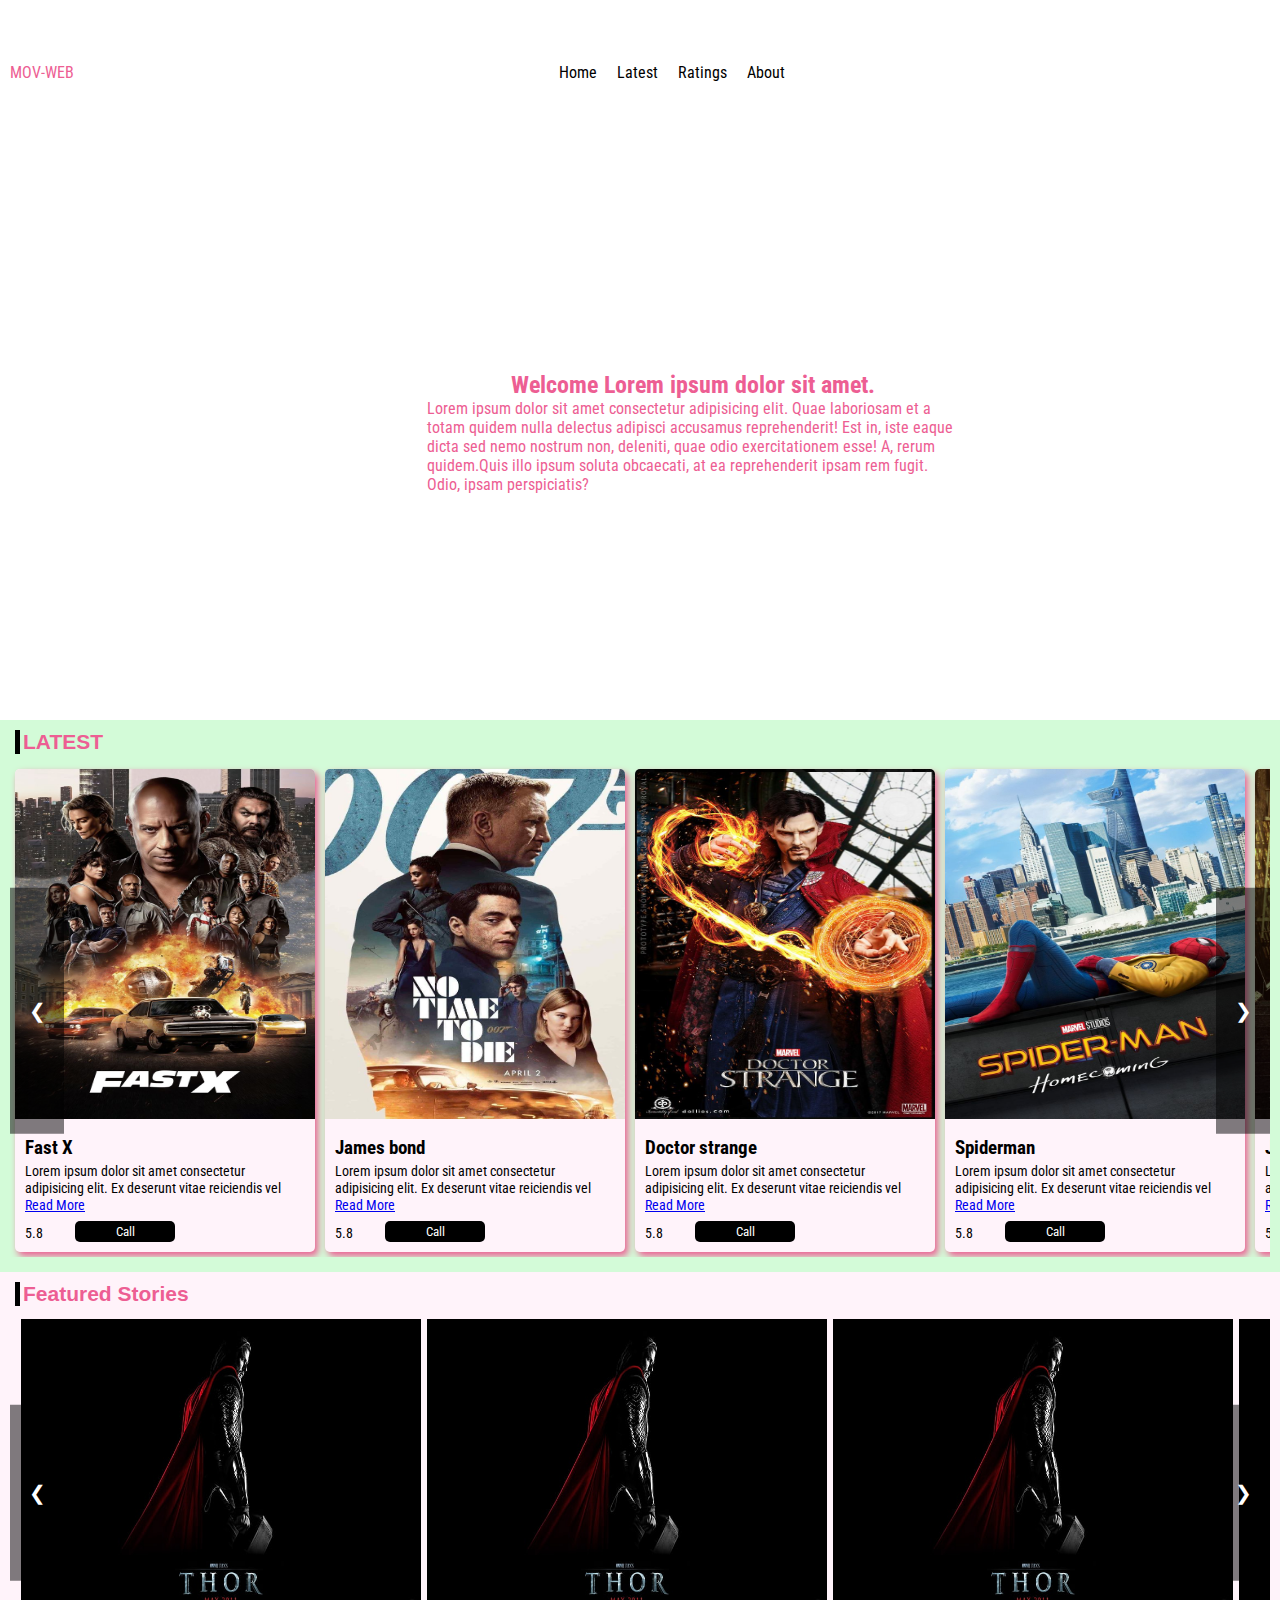
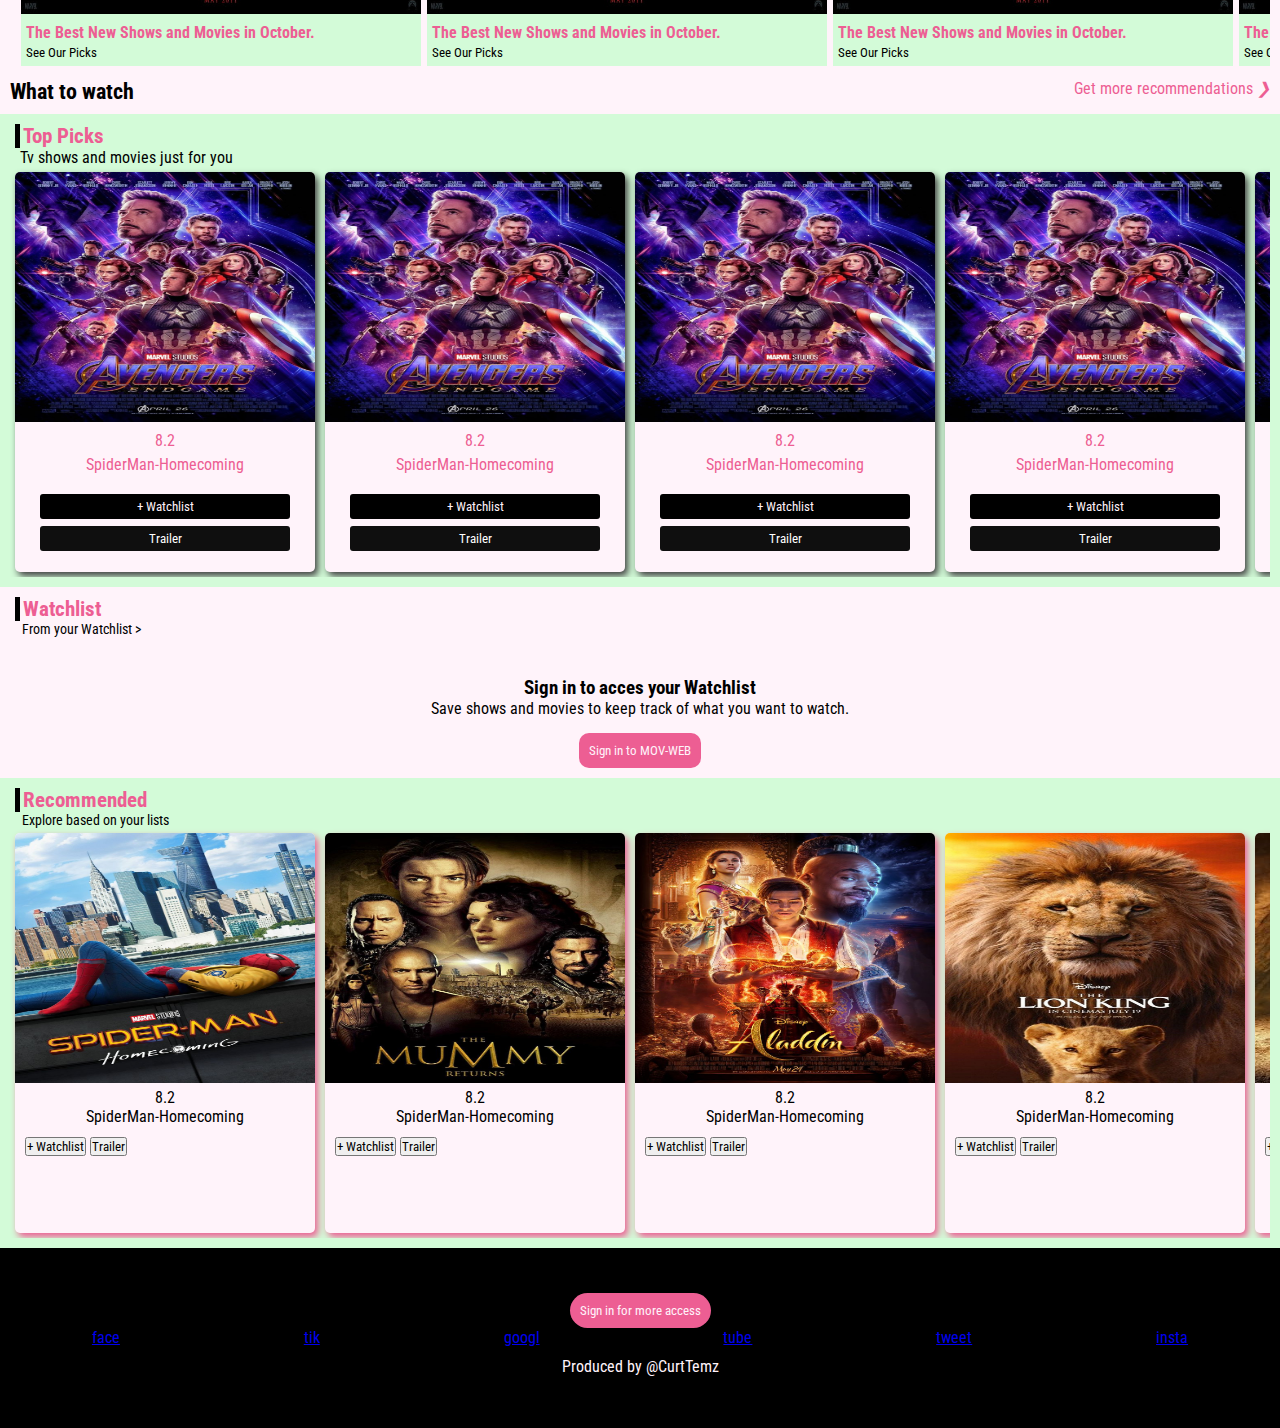
<file: index.html>
<!DOCTYPE html>
<html lang="en">
<head>
    <meta charset="UTF-8">
    <meta name="viewport" content="width=device-width, initial-scale=1.0">
    <title>MOV-WEB</title>
    <link rel="stylesheet" href="style.css">
</head>
<body>
    <Header id="head">
        <div class="top">
            <div class="title">MOV-WEB</div>
            <div class="list">
              <ul>
                <li><a href="./mv-details.html">Home</a></li>
                <li><a href="#">Latest</a></li>
                <li><a href="#">Ratings</a></li>
                <li><a href="#">About</a></li>  
              </ul>
            </div>
            <div class="sub-bt">
                <a href="/"><i class="fi fi-rr-user"></i></a>
            </div>
        </div>
        <div class="center">
           <h2>Welcome Lorem ipsum dolor sit amet.</h2>
           <p>
            Lorem ipsum dolor sit amet consectetur adipisicing elit. Quae laboriosam et a totam quidem nulla 
            delectus adipisci accusamus reprehenderit! Est in, iste eaque dicta sed nemo nostrum non, deleniti, 
            quae odio exercitationem esse! A, rerum quidem.Quis illo ipsum soluta obcaecati, at ea reprehenderit
            ipsam rem fugit. Odio, ipsam perspiciatis?
            </p>
        </div>
        <div class="links">
         <ul class="social-link">
            <li><a href="/"><i class="fi fi-brands-twitter icon" ></i></a></li>
            <li><a href="/"><i class="fi fi-brands-facebook icon"></i></a></li>
            <li><a href="/"><i class="fi fi-brands-instagram icon"></i></a></li>
            <li><a href="/"><i class="fi fi-brands-youtube icon"></i></a></li>
         </ul>
        </div>
       
        
    </Header>
    <Main>
        <div class="latest">
            <h2>LATEST</h2>
            <div class="l-mv">
                    <button class="arrow prev">&#10094</button>
                    <button class="arrow next">&#10095</button>
                <ul class="l-mv-ul">
                    <li>
                        <img class="l-img" src="./img/mv-01.jpeg" alt="">
                        <div class="li-text">
                            <h2>Fast X</h2>
                            <p>
                                Lorem ipsum dolor sit amet consectetur adipisicing
                                 elit. Ex deserunt vitae reiciendis vel <a href="/">Read More</a>
                            </p>
                            <div class="l-d">
                                <p><i></i> 5.8</p>
                                <button>Call</button>
                            </div>
                        </div>
                    </li>
                    <li>
                        <img class="l-img" src="./img/mv-02.jpeg" alt="">
                        <div class="li-text">
                            <h2>James bond</h2>
                            <p>
                                Lorem ipsum dolor sit amet consectetur adipisicing
                                 elit. Ex deserunt vitae reiciendis vel
                                 <a href="/">Read More</a>
                            </p>
                            <div class="l-d">
                                <p><i></i> 5.8</p>
                                <button>Call</button>
                            </div>
                        </div>
                    </li>
                    <li>
                        <img class="l-img" src="./img/mv-03.jpeg" alt="">
                        <div class="li-text">
                            <h2>Doctor strange</h2>
                            <p>
                                Lorem ipsum dolor sit amet consectetur adipisicing
                                 elit. Ex deserunt vitae reiciendis vel
                                 <a href="/">Read More</a>
                            </p>
                            <div class="l-d">
                                <p><i></i> 5.8</p>
                                <button>Call</button>
                            </div>
                        </div>
                    </li>
                    <li>
                        <img class="l-img" src="./img/mv-04.jpeg" alt="">
                        <div class="li-text">
                            <h2>Spiderman</h2>
                            <p>
                                Lorem ipsum dolor sit amet consectetur adipisicing
                                 elit. Ex deserunt vitae reiciendis vel
                                 <a href="/">Read More</a>
                            </p>
                            <div class="l-d">
                                <p><i></i> 5.8</p>
                                <button>Call</button>
                            </div>
                        </div>
                    </li>
                    <li>
                        <img class="l-img" src="./img/mv-05.jpeg" alt="">
                        <div class="li-text">
                            <h2>Joker</h2>
                            <p>
                                Lorem ipsum dolor sit amet consectetur adipisicing
                                 elit. Ex deserunt vitae reiciendis vel
                                 <a href="/">Read More</a>
                            </p>
                            <div class="l-d">
                                <p><i></i> 5.8</p>
                                <button>Call</button>
                            </div>
                        </div>
                    </li>
                    <li>
                        <img class="l-img" src="./img/mv-06.jpeg" alt="">
                        <div class="li-text">
                            <h2>Aladin</h2>
                            <p>
                                Lorem ipsum dolor sit amet consectetur adipisicing
                                 elit. Ex deserunt vitae reiciendis vel
                                 <a href="/">Read More</a>
                            </p>
                            <div class="l-d">
                                <p><i></i> 5.8</p>
                                <button>Call</button>
                            </div>
                        </div>
                    </li>
                </ul>
            </div>
        </div>
        <div class="featured">
            <h1>Featured Stories</h1>
            <div class="f">
                <button class="arrow f-prev">&#10094</button>
                <button class="arrow f-next">&#10095</button>
                <ul class="f-s-ul">
                    <li class="f-story">
                        <img src="./img/mv-3.jpg" alt="">
                        <div class="st-details">
                            <h4>The Best New Shows and Movies in October.</h4>
                            <a>See Our Picks</a>
                        </div>
                    </li>
                    <li class="f-story">
                        <img src="./img/mv-3.jpg" alt="">
                        <div class="st-details">
                            <h4>The Best New Shows and Movies in October.</h4>
                            <a>See Our Picks</a>
                        </div>
                    </li>
                    <li class="f-story">
                        <img src="./img/mv-3.jpg" alt="">
                        <div class="st-details">
                            <h4>The Best New Shows and Movies in October.</h4>
                            <a>See Our Picks</a>
                        </div>
                    </li>
                    <li class="f-story">
                        <img src="./img/mv-3.jpg" alt="">
                        <div class="st-details">
                            <h4>The Best New Shows and Movies in October.</h4>
                            <a>See Our Picks</a>
                        </div>
                    </li>
                </ul>
            </div>
        </div>
    </Main>
    <section class="tp">
        <div class="select">
            <h3>What to watch</h3>
            <p>Get more recommendations <i>&#10095</i></p>
        </div>
        <div class="top-picks">
                <div class="tp-top">
                        <h3>Top Picks</h3>
                        <p>Tv shows and movies just for you</p>
                        <div class="p">
                            <div class="picks">
                                <div class="p-top">
                                    <img src="./img/mv-07.jpeg" alt="">
                                </div>
                                <div class="p-bot">
                                    <span>
                                    <i></i>
                                    <p>8.2</p>
                                    <i></i>
                                    </span>
                                    <p>SpiderMan-Homecoming</p>
                                </div> 
                                <div class="p-button">
                                    <button class="watchl"> + Watchlist </button>
                                    <button class="trail"><i></i> Trailer <i></i></button>
                                </div>
                            </div>

                            <div class="picks">
                                <div class="p-top">
                                    <img src="./img/mv-07.jpeg" alt="">
                                </div>
                                <div class="p-bot">
                                    <span>
                                    <i></i>
                                    <p>8.2</p>
                                    <i></i>
                                    </span>
                                    <p>SpiderMan-Homecoming</p>
                                </div> 
                                <div class="p-button">
                                    <button class="watchl"> + Watchlist </button>
                                    <button class="trail"><i></i> Trailer <i></i></button>
                                </div>
                            </div>

                            <div class="picks">
                                <div class="p-top">
                                    <img src="./img/mv-07.jpeg" alt="">
                                </div>
                                <div class="p-bot">
                                    <span>
                                    <i></i>
                                    <p>8.2</p>
                                    <i></i>
                                    </span>
                                    <p>SpiderMan-Homecoming</p>
                                </div> 
                                <div class="p-button">
                                    <button class="watchl"> + Watchlist </button>
                                    <button class="trail"><i></i> Trailer <i></i></button>
                                </div>
                            </div>

                            <div class="picks">
                                <div class="p-top">
                                    <img src="./img/mv-07.jpeg" alt="">
                                </div>
                                <div class="p-bot">
                                    <span>
                                    <i></i>
                                    <p>8.2</p>
                                    <i></i>
                                    </span>
                                    <p>SpiderMan-Homecoming</p>
                                </div> 
                                <div class="p-button">
                                    <button class="watchl"> + Watchlist </button>
                                    <button class="trail"><i></i> Trailer <i></i></button>
                                </div>
                            </div>

                            <div class="picks">
                                <div class="p-top">
                                    <img src="./img/mv-07.jpeg" alt="">
                                </div>
                                <div class="p-bot">
                                    <span>
                                    <i></i>
                                    <p>8.2</p>
                                    <i></i>
                                    </span>
                                    <p>SpiderMan-Homecoming</p>
                                </div> 
                                <div class="p-button">
                                    <button class="watchl"> + Watchlist </button>
                                    <button class="trail"><i></i> Trailer <i></i></button>
                                </div>
                            </div>
                        </div>
                    </div>
            </div>
    </section>
    <section class="wl">
        <h3>Watchlist</h3>
        <p>From your Watchlist ></p>
        <div class="add-watch">
            <i></i>
            <h3>Sign in to acces your Watchlist</h3>
            <p>Save shows and movies to keep track of what you want to watch. </p>
        </div>
        <button class="adw-bt">Sign in to MOV-WEB</button>
    </section>
    <section class="rec">
        <div class="r-top">
            <h3>Recommended</h3>
            <p>Explore based on your lists</p>
        </div>
        <div class="r-bot">
            <div class="recs">
                <div class="rec-top">
                    <img src="./img/mv-04.jpeg" alt="">
                </div>
                <div class="rec-bot">
                    <span>
                    <i></i>
                    <p>8.2</p>
                    <i></i>
                    </span>
                    <p>SpiderMan-Homecoming</p>
                </div> 
                <div class="rec-button">
                    <button class=""> + Watchlist </button>
                    <button class=""><i></i> Trailer <i></i></button>
                </div>
            </div>

            <div class="recs">
                <div class="rec-top">
                    <img src="./img/mv-11.jpeg" alt="">
                </div>
                <div class="rec-bot">
                    <span>
                    <i></i>
                    <p>8.2</p>
                    <i></i>
                    </span>
                    <p>SpiderMan-Homecoming</p>
                </div> 
                <div class="rec-button">
                    <button class=""> + Watchlist </button>
                    <button class=""><i></i> Trailer <i></i></button>
                </div>
            </div>

            <div class="recs">
                <div class="rec-top">
                    <img src="./img/mv-06.jpeg" alt="">
                </div>
                <div class="rec-bot">
                    <span>
                    <i></i>
                    <p>8.2</p>
                    <i></i>
                    </span>
                    <p>SpiderMan-Homecoming</p>
                </div> 
                <div class="rec-button">
                    <button class=""> + Watchlist </button>
                    <button class=""><i></i> Trailer <i></i></button>
                </div>
            </div>

            <div class="recs">
                <div class="rec-top">
                    <img src="./img/mv-10.jpeg" alt="">
                </div>
                <div class="rec-bot">
                    <span>
                    <i></i>
                    <p>8.2</p>
                    <i></i>
                    </span>
                    <p>SpiderMan-Homecoming</p>
                </div> 
                <div class="rec-button">
                    <button class=""> + Watchlist </button>
                    <button class=""><i></i> Trailer <i></i></button>
                </div>
            </div>

            <div class="recs">
                <div class="rec-top">
                    <img src="./img/mv-08.jpeg" alt="">
                </div>
                <div class="rec-bot">
                    <span>
                    <i></i>
                    <p>8.2</p>
                    <i></i>
                    </span>
                    <p>SpiderMan-Homecoming</p>
                </div> 
                <div class="rec-button">
                    <button class=""> + Watchlist </button>
                    <button class=""><i></i> Trailer <i></i></button>
                </div>
            </div>

            <div class="recs">
                <div class="rec-top">
                    <img src="./img/mv-10.jpeg" alt="">
                </div>
                <div class="rec-bot">
                    <span>
                    <i></i>
                    <p>8.2</p>
                    <i></i>
                    </span>
                    <p>SpiderMan-Homecoming</p>
                </div> 
                <div class="rec-button">
                    <button class=""> + Watchlist </button>
                    <button class=""><i></i> Trailer <i></i></button>
                </div>
            </div>
        </div>
    </section>
    <footer>
        <div class="sign">
            <button>Sign in for more access</button>
            
        </div>
        <div class="foot-link">
            <ul>
                <li><a href="#">face</a></li>
                <li><a href="#">tik</a></li>
                <li><a href="#">googl</a></li>
                <li><a href="#">tube</a></li>
                <li><a href="#">tweet</a></li>
                <li><a href="#">insta</a></li>
            </ul>
        </div>
        <p>Produced by @CurtTemz</p>
    </footer>
    <script src="script.js"></script>
</body>
</html>
</file>
<file: style.css>
@import url('https://fonts.googleapis.com/css2?family=Open+Sans&family=Roboto+Condensed:wght@300&display=swap');
@import url('https://cdn-uicons.flaticon.com/2.0.0/uicons-brands/css/uicons-brands.css');

*{
    box-sizing: border-box;
    margin: 0;
    padding: 0;
    font-family: 'Open Sans', sans-serif;
    font-family: 'Roboto Condensed', sans-serif;
}
Header{
    height: 80vh;
    max-width: 100%;
    display: grid;
    grid-template-columns: repeat(12, 1fr);
    grid-template-rows: repeat(5, 1fr);
    color: #ED5E93;
}
.top{
    /* height: 8vh; */
    grid-column: span 12;
    grid-row: 1;
    align-self: center;
    display: flex;
    justify-content: space-between;
}
.title{
    padding-left: 10px;
}
.list > ul {
    display: flex;
    /* justify-content: space-between; */
    gap: 20px;
    padding-right: 10px;
}
.list > ul li {
    list-style-type: none;
}
.list > ul li a{
    color: black;
    text-decoration: none;
}
.sub-bt > p a{
    text-decoration: none;
    color: black;
}
.center{
    grid-column : 5/ span 5 ;
    grid-row: 2/ span 4;
    display: flex;
    flex-direction: column;
    justify-content: center;
    align-items: center;
    /* max-width: 1000px; */
}
.center h2 {
    text-align: center;
    
}
.center p {

}
.links{
    grid-row:  5;
    grid-column: 12;
    display: flex;
    justify-content: end;
    align-items: end;
    /* background-color: #ED5E93; */
}
.links > ul {
    display: flex;
    gap: 10px;
}
.links > ul li{
    list-style-type: none;
}
.links > ul li a{
    text-decoration: none;
}
.icon{
    color: #ED5E93;
    width: 290px;
    height: 20rem;
}
i{
    width: 200px;
}
#image{
    display: grid;
    grid-template-columns: 1fr;
    width: 100%;
    height: 92vh;
    animation: changeImage 5s infinite;
}
@keyframes changeImage {
    0% { opacity : 1}
    25% {opacity: 0.7;}
    50% {opacity: 0.8;}
    75% {opacity: 0.9;}
    100% {opacity: 1;}
}
main{
    
}
.latest{
    min-height: 25vh;
    background-color: #d3fbd8;
    padding: 10px 10px 15px 10px;
    /* margin-bottom: 10px; */
}
.latest > h2{
    color: #ED5E93;
    /* text-align: center; */
    padding:  0 0 0 3px;
    margin-left: 5px;
    font-family: sans-serif;
    border-left: 5px solid #000000;
    font-size: 21px;
}
.l-mv{
    /* height: 20vh; */
    position: relative ;
    margin-top: 10px;
}
.l-mv ul{
    display: flex;
    overflow: scroll;
    scroll-behavior: smooth;

}
.l-mv ul::-webkit-scrollbar{
    display: none;
}
.arrow{
    position: absolute;
    z-index: 1;
    top: 50% ;
    transform: translateY(-50%);
    width: 54px;
    height: 50%;
    display: flex;
    align-items: center;
    justify-content: center;
    background-color: rgba(0, 0, 0, .5);
    color: white;
    font-size: 20px;
    cursor: pointer;
    transition: 0.6s ease-in;
    border: none;
    outline: none;
}
.arrow:hover{
    background-color: rgba(0, 0, 0, .7);
}
.prev{
    left: 0;
}
.next{
    right: 0;
}
.l-mv ul li {
    list-style-type: none;
    max-width: 300px;
    min-height: 400px;
    display: flex;
    flex-direction: column;
    justify-content: start;
    align-items: flex-start;
    border-radius: 5px;
    box-shadow: 3px 4px 7px #ED5E93 ;
    margin: 5px;
    background-color: #fff3fa;
}
.li-text h2{
    font-size: 1.2rem;
    margin-top: 7px;
}
.li-text p{
    font-size: 0.9rem;
    max-width: 270px;
    text-align: start;
    margin-top: 4px;
}
.l-d{
    display: flex;
    justify-content: space-between;
    margin-top: 7px;
    width: 150px;
}
.l-d button{
    width: 100px;
    /* padding: 5px; */
    background-color: #000000;
    border-radius: 5px;
    border: none;
    color: white;
    /* margin: 10px; */
}
.l-img {
    width: 300px;
    height: 350px;
    /* padding: 0px 10px 0px 10px; */
    border-radius: 5px 5px 0px 0px ;
    transform: 5s;
}
.li-text{
    padding: 10px;

}
/* .l-img:hover{
    width: 260px;
    height: 330px;
} */
.featured{
    min-height: 25vh;
    background-color: #fff3fa;
    padding: 10px 10px 0px 10px;
    /* margin-bottom: 10px; */
}
.featured > h1 {
    color: #ED5E93;
    /* text-align: center; */
    padding:  0 0 0 3px;
    margin-left: 5px;
    font-family: sans-serif;
    border-left: 5px solid #000000;
    font-size: 21px;
}
.f{
    position: relative ;
    margin-top: 10px;
}
.f ul {
    display: flex;
    /* flex-shrink: 1; */
    padding-left: 8px;
    overflow: scroll;
    scroll-behavior: smooth;
}
.f ul::-webkit-scrollbar{
    display: none;
}
.f-prev{
    left: 0;
}
.f-next{
    right: 0;
}
.f-story{
    min-height: 320px;
    background-color: #d3fbd8;
    margin: 3px;
}
.f-story img {
    width: 400px;
    height: 295px;
}
.st-details{
    padding: 5px;
}
.st-details > h4 {
    color: #ED5E93;
}
.st-details > a{
    color: black;
    font-size: 13px;
}
.select{
    display: flex;
    justify-content: space-between;
    padding: 10px;
    
    background-color: #fff3fa;
}
.select h3{
    color: black;
    font-size: 22px;
}
.select >p{
    color: #ED5E93;
}
.tp{
    /* background-color: #fff3fa; */
    /* padding-bottom: 20px; */
}
.top-picks{
    padding: 10px;
    background-color: #d3fbd8;
    min-height: 30vh;
}
.tp-top{
    color: #ED5E93;
}
.tp-top h3{
     border-left: 5px solid #000000;
     font-size: 21px;
     padding:  0 0 0 3px;
     margin-left: 5px;
}
.tp-top > p{
    margin-left: 10px;
    color: #000000;
}
.p{
    display: flex;
    overflow: scroll;
    scroll-behavior: smooth;
    /* min-height: 320px;  */
}
.p::-webkit-scrollbar{
    display: none;
}
.picks{
    list-style-type: none;
    max-width: 300px;
    min-height: 400px;
    display: flex;
    flex-direction: column;
    /* justify-content: start; */
    /* align-items: flex-start; */
    border-radius: 5px;
    box-shadow: 3px 4px 7px #414041;
    margin: 5px;
    background-color: #fff3fa;
}
.picks img{
    height: 250px;
    width: 300px;
    border-radius: 5px 5px 0px 0px;
}
.p-bot{
    padding: 5px;
    text-align: center;
}
.p-bot span {
    margin-bottom: 5px;
}
.p-bot p{
    margin-bottom: 5px;
}
.p-button{
    display:flex;
    flex-direction: column;
    justify-content: center;
    align-items: center;
    padding: 5px;
    max-width: 300px;
    text-align: center;
}
.watchl{
    color: #fff3fa;
    padding: 5px 10px;
    width: 250px;
    border: 0px;
    margin: 5px;
    background-color:  #000000 ;
    border-radius: 3px;
}
.trail{
    color: white;
    padding: 5px 10px;
    width: 250px;
    border: 0px;
    margin: 2px;
    background-color: rgb(15, 15, 15);
    border-radius: 3px;
}
.wl{
    min-height: 20vh;
    color: black;
    background-color: #fff3fa;
    padding: 10px 10px;
}
.wl >h3 {
    border-left: 5px solid #000000;
    font-size: 21px;
    padding:  0 0 0 3px;
    margin-left: 5px;
    color: #ED5E93;
}
.wl >p{
    padding-left: 12px;
    font-size: 14px;
}
.add-watch{
    display: flex;
    flex-direction: column;
    justify-content: center;
    align-items: center;
    margin-top: 20px;
    padding-top: 20px;
}
.adw-bt{
    display: flex;
    margin: auto;
    margin-top: 15px;
    color: #fff3fa;
    padding: 10px;
    background-color: #ED5E93;
    border: none;
    border-radius: 10px;
}
.rec{
    min-height: 30vh;
    background-color: #d3fbd8;
    padding: 10px 10px;
}
.r-top >h3{
    border-left: 5px solid #000000;
    font-size: 21px;
    padding:  0 0 0 3px;
    margin-left: 5px;
    color: #ED5E93;
}
.r-top >p{
    padding-left: 12px;
    font-size: 14px;
}
.r-bot{
    display: flex;
    overflow: scroll;
    scroll-behavior: smooth;
        /* min-height: 320px;  */
}
.r-bot::-webkit-scrollbar{
        display: none;
}
.recs{
    list-style-type: none;
    max-width: 300px;
    min-height: 400px;
    display: flex;
    flex-direction: column;
    /* justify-content: start; */
    /* align-items: flex-start; */
    border-radius: 5px;
    box-shadow: 3px 4px 7px #ED5E93;
    margin: 5px;
    background-color: #fff3fa;
}
.recs img{
    height: 250px;
    width: 300px;
    border-radius: 5px 5px 0px 0px;
}
.rec-top{
     height: 60% ;
}
.rec-bot{
    padding: 10px;
    margin-top: 5px;
    text-align: center;
}
.rec-button {
    padding: 0px 10px;
}
footer{
    background-color: black;
    text-align: center;
    padding-top: 30px;
    min-height: 20vh;
}
.sign button{
    display: flex;
    margin: auto;
    margin-top: 15px;
    color: #fff3fa;
    padding: 10px;
    background-color: #ED5E93;
    border: none;
    border-radius: 20px;
}
footer > p{
    color: #fff3fa;
    padding: 10px 0px;
}
.foot-link ul {
    display: flex;
    justify-content: space-around;
    align-items: center;
}
@media screen and (max-width: 960px ) {
    .center{
        grid-column: 3/ span 8;
    }
    
}
@media screen and (max-width: 550px) {
    .top .list{
        visibility: hidden;
    }
    .top{
        grid-column: 6/ span 4;
    }
}
</file>
